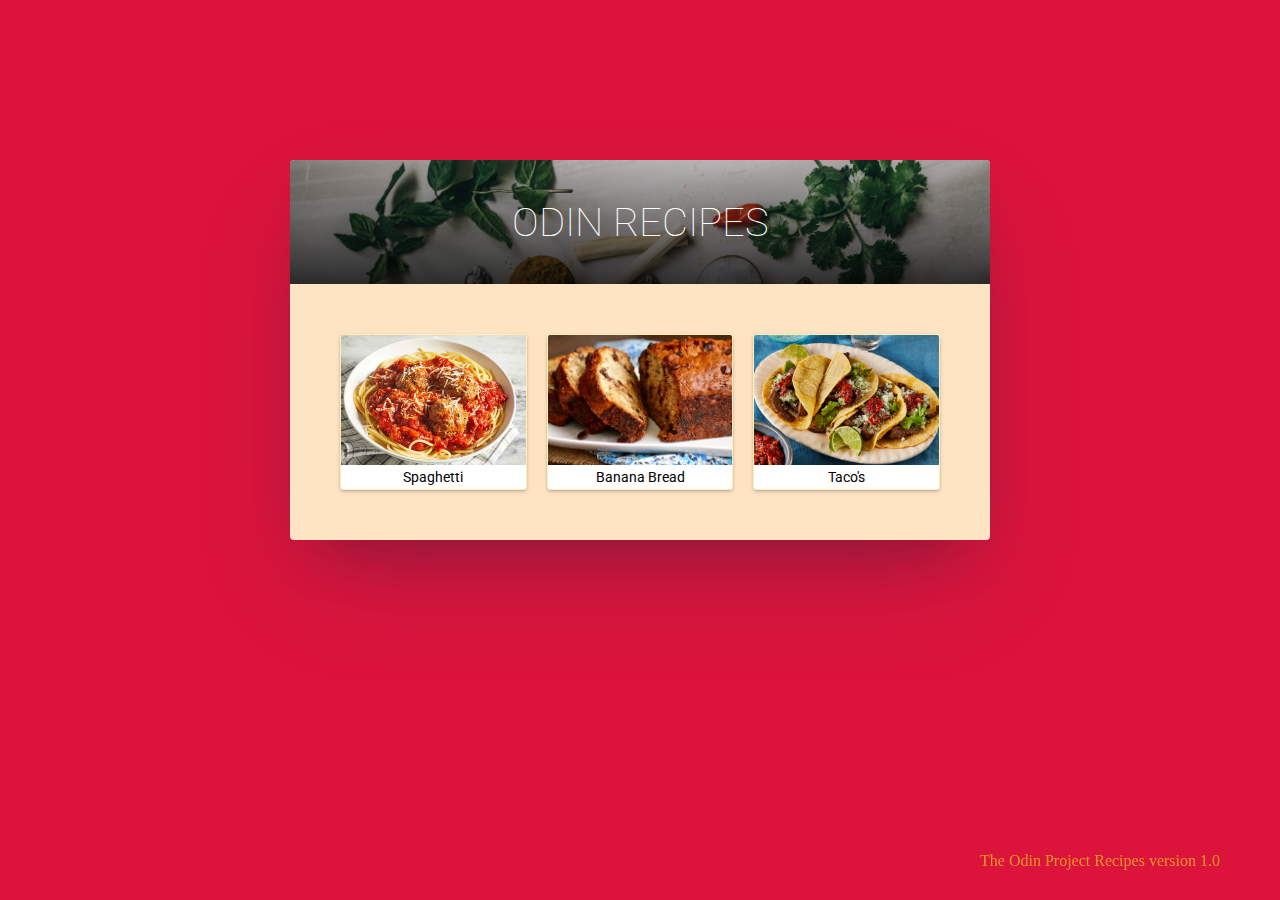
<file: index.html>
<!DOCTYPE html>
<html lang="en">
<head>
    <meta charset="UTF-8">
    <meta name="viewport" content="width=device-width, initial-scale=1.0">
    <title>Document</title>
    <link rel="stylesheet" href="styles.css">
    <link rel="preconnect" href="https://fonts.googleapis.com">
    <link rel="preconnect" href="https://fonts.gstatic.com" crossorigin>
    <link href="https://fonts.googleapis.com/css2?family=Roboto:wght@100;400;900&display=swap" rel="stylesheet">
</head>
<body>
    <div class="menu">
        <div class="menu-header">
            <h1>Odin Recipes</h1>
        </div>
        <div class="menu-body">
            <ul class="recipes">
                <li class="recipe">
                    <a href="./recipes/spaghetti.html">
                        <img src="./img/spaghetti.jpg" alt="">
                        <span>Spaghetti</span>
                    </a>
                </li>

                <li class="recipe">
                    <a href="./recipes/banana-bread.html">
                        <img src="./img/banana-bread.webp" alt="">
                        <span>Banana Bread</span>
                    </a>
                </li>

                <li class="recipe">
                    <a href="./recipes/tacos.html">
                        <img src="./img/tacos.jpg" alt="">
                        <span>Taco's</span>
                    </a>
                </li>

            </ul>
        </div>
    </div>
    <p class="notice">The Odin Project Recipes version 1.0</p>
</body>
</html>
</file>
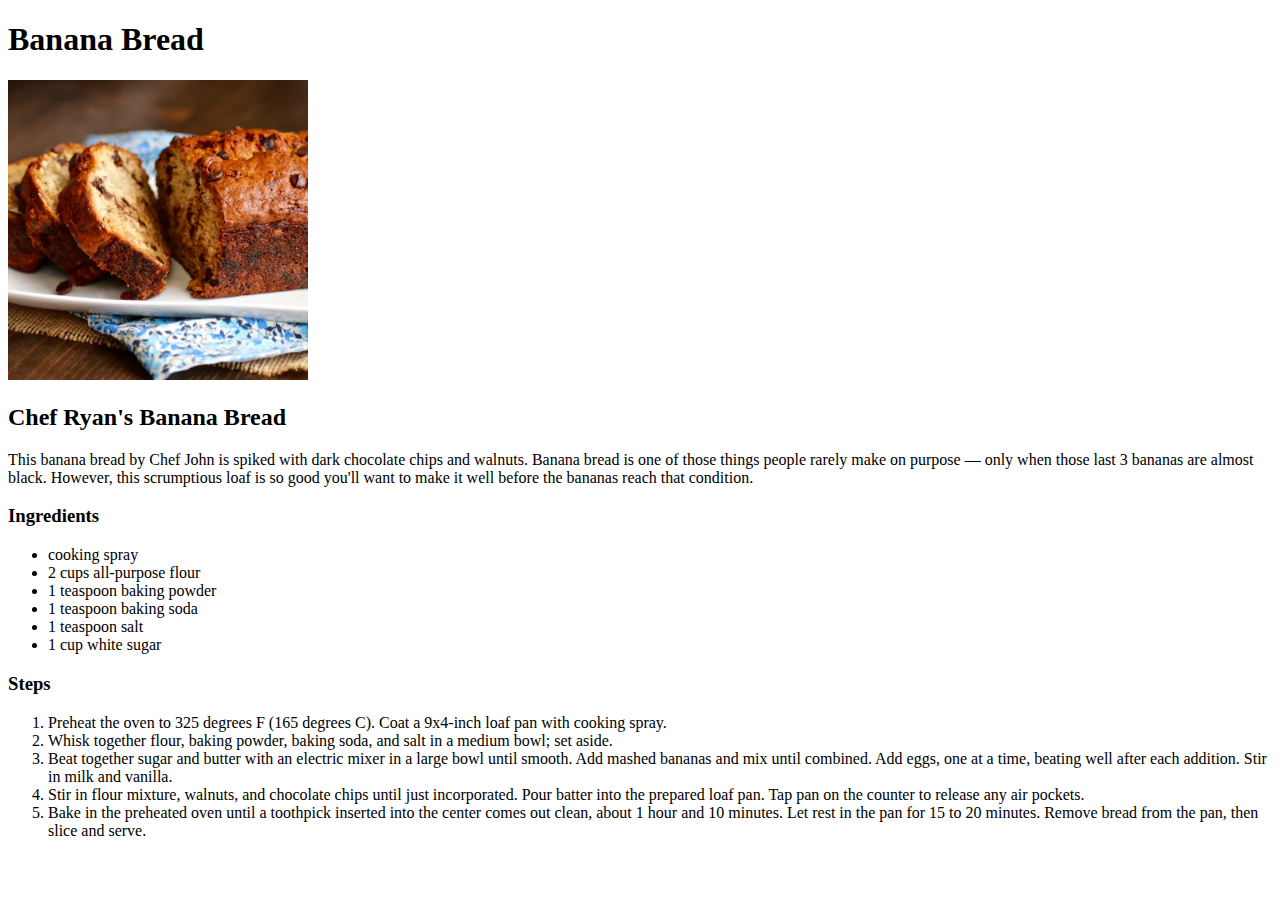
<file: recipes/banana-bread.html>
<!DOCTYPE html>
<html lang="en">
<head>
    <meta charset="UTF-8">
    <meta name="viewport" content="width=device-width, initial-scale=1.0">
    <title>Banana Bread Recipe</title>
    <style>
        body {
        }
    </style>
</head>
<body>
    <h1>Banana Bread</h1>
    <img width="300" src="../img/banana-bread.webp" alt="Fresh Baked Banana Bread">
    <h2>Chef Ryan's Banana Bread</h2>
    <p>This banana bread by Chef John is spiked with dark chocolate chips and walnuts. Banana bread is one of those things people rarely make on purpose — only when those last 3 bananas are almost black. However, this scrumptious loaf is so good you'll want to make it well before the bananas reach that condition.</p>
    <h3>Ingredients</h3>
        <ul>
            <li>cooking spray</li>
            <li>2 cups all-purpose flour</li>
            <li>1 teaspoon baking powder</li>
            <li>1 teaspoon baking soda</li>
            <li>1 teaspoon salt</li>
            <li>1 cup white sugar</li>
        </ul>
    <h3>Steps</h3>
        <ol>
            <li>Preheat the oven to 325 degrees F (165 degrees C). Coat a 9x4-inch loaf pan with cooking spray.</li>
            <li>Whisk together flour, baking powder, baking soda, and salt in a medium bowl; set aside.</li>
            <li>Beat together sugar and butter with an electric mixer in a large bowl until smooth. Add mashed bananas and mix until combined. Add eggs, one at a time, beating well after each addition. Stir in milk and vanilla.</li>
            <li>Stir in flour mixture, walnuts, and chocolate chips until just incorporated. Pour batter into the prepared loaf pan. Tap pan on the counter to release any air pockets.</li>
            <li>Bake in the preheated oven until a toothpick inserted into the center comes out clean, about 1 hour and 10 minutes. Let rest in the pan for 15 to 20 minutes. Remove bread from the pan, then slice and serve.</li>
        </ol>
</body>
</html>
</file>
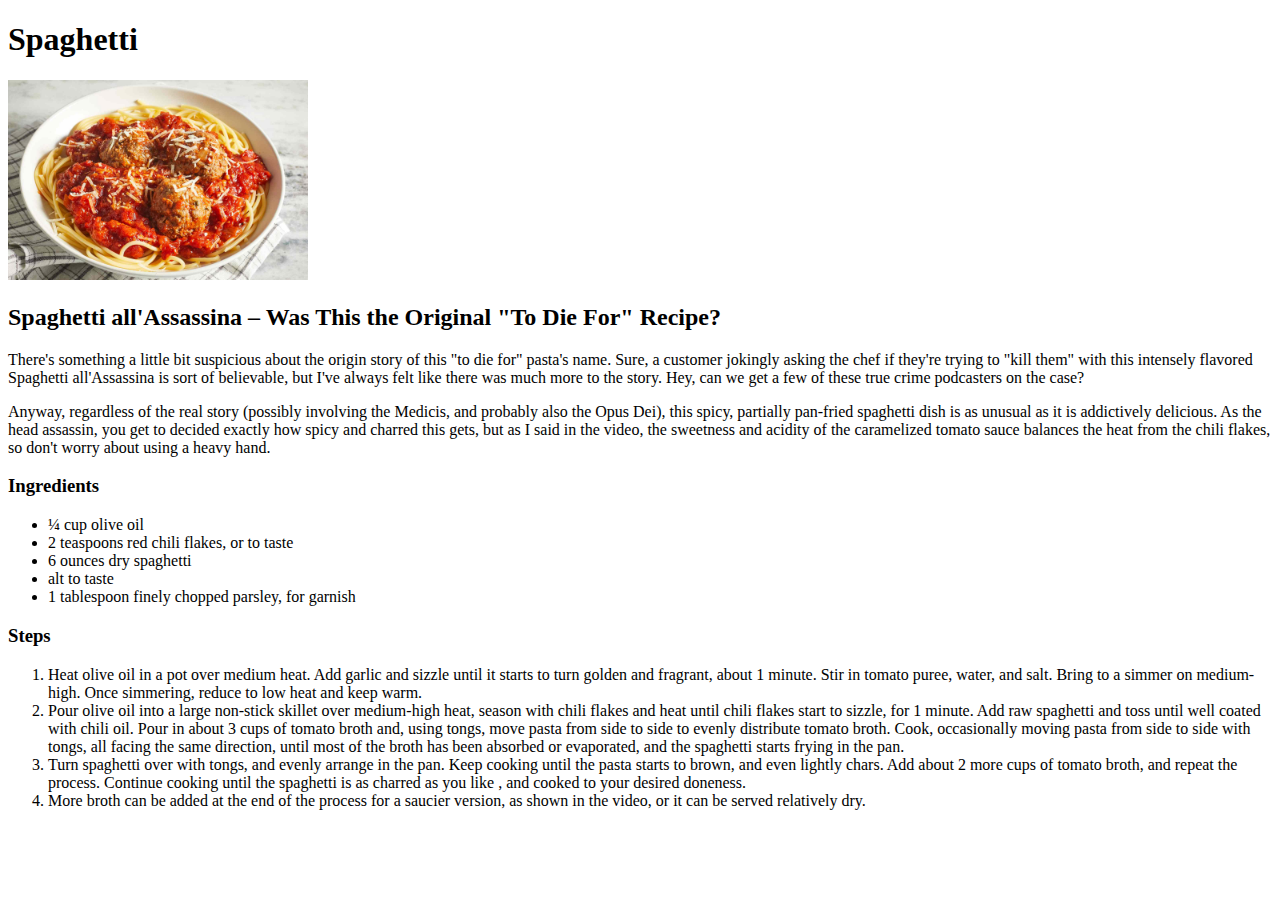
<file: recipes/spaghetti.html>
<!DOCTYPE html>
<html lang="en">
<head>
    <meta charset="UTF-8">
    <meta name="viewport" content="width=device-width, initial-scale=1.0">
    <title>Spaghetti Recipe</title>
</head>
<body>
    <h1>Spaghetti</h1>
    <img width="300" src="../img/spaghetti.jpg" alt="A Bowl of freshly made spaghetti–">
    <h2>Spaghetti all'Assassina – Was This the Original "To Die For" Recipe?</h2>
    <p>There's something a little bit suspicious about the origin story of this "to die for" pasta's name. Sure, a customer jokingly asking the chef if they're trying to "kill them" with this intensely flavored Spaghetti all'Assassina is sort of believable, but I've always felt like there was much more to the story. Hey, can we get a few of these true crime podcasters on the case?</p>
    <p>Anyway, regardless of the real story (possibly involving the Medicis, and probably also the Opus Dei), this spicy, partially pan-fried spaghetti dish is as unusual as it is addictively delicious. As the head assassin, you get to decided exactly how spicy and charred this gets, but as I said in the video, the sweetness and acidity of the caramelized tomato sauce balances the heat from the chili flakes, so don't worry about using a heavy hand.</p>
    <h3>Ingredients</h3>
    <ul>
        <li>¼ cup olive oil</li>
        <li>2 teaspoons red chili flakes, or to taste</li>
        <li>6 ounces dry spaghetti</li>
        <li>alt to taste</li>
        <li>1 tablespoon finely chopped parsley, for garnish</li>
    </ul>
    <h3>Steps</h3>
    <ol>
        <li>Heat olive oil in a pot over medium heat. Add garlic and sizzle until it starts to turn golden and fragrant, about 1 minute. Stir in tomato puree, water, and salt. Bring to a simmer on medium-high. Once simmering, reduce to low heat and keep warm.</li>
        <li>Pour olive oil into a large non-stick skillet over medium-high heat, season with chili flakes and heat until chili flakes start to sizzle, for 1 minute. Add raw spaghetti and toss until well coated with chili oil. Pour in about 3 cups of tomato broth and, using tongs, move pasta from side to side to evenly distribute tomato broth. Cook, occasionally moving pasta from side to side with tongs, all facing the same direction, until most of the broth has been absorbed or evaporated, and the spaghetti starts frying in the pan.</li>
        <li>Turn spaghetti over with tongs, and evenly arrange in the pan. Keep cooking until the pasta starts to brown, and even lightly chars. Add about 2 more cups of tomato broth, and repeat the process. Continue cooking until the spaghetti is as charred as you like , and cooked to your desired doneness.</li>
        <li>More broth can be added at the end of the process for a saucier version, as shown in the video, or it can be served relatively dry.</li>
    </ol>
</body>
</html>
</file>
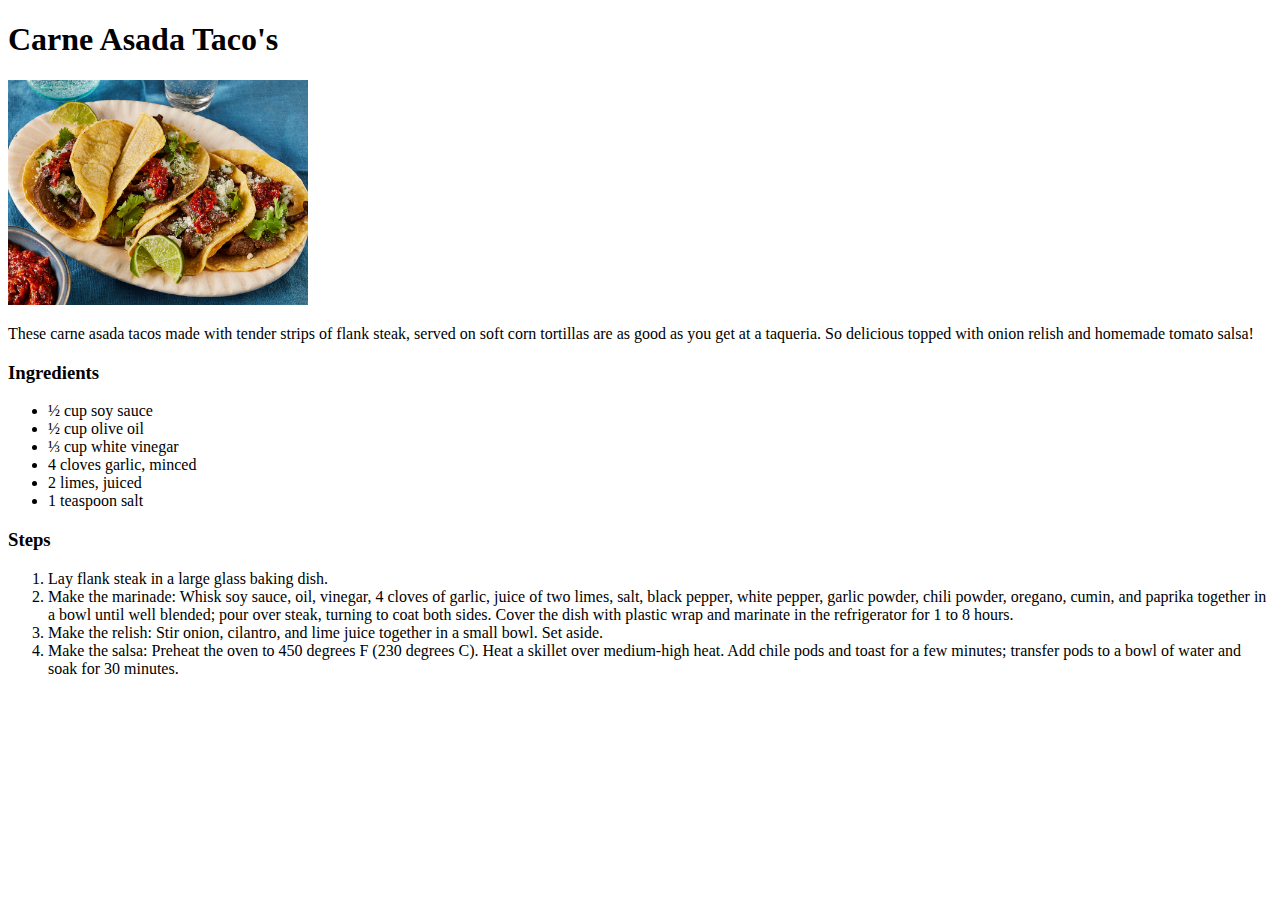
<file: recipes/tacos.html>
<!DOCTYPE html>
<html lang="en">
<head>
    <meta charset="UTF-8">
    <meta name="viewport" content="width=device-width, initial-scale=1.0">
    <title>Taco's Recipe</title>
</head>
<body>
    <h1>Carne Asada Taco's</h1>
    <img width="300" src="../img/tacos.jpg" alt="Homemade Carne Asada Taco's on a plate with all the fixin's">
    <p>These carne asada tacos made with tender strips of flank steak, served on soft corn tortillas are as good as you get at a taqueria. So delicious topped with onion relish and homemade tomato salsa!</p>
    <h3>Ingredients</h3>
    <ul>
        <li>½ cup soy sauce</li>
        <li>½ cup olive oil</li>
        <li>⅓ cup white vinegar</li>
        <li>4 cloves garlic, minced</li>
        <li>2 limes, juiced</li>
        <li>1 teaspoon salt</li>
    </ul>
    <h3>Steps</h3>
    <ol>
        <li>Lay flank steak in a large glass baking dish.</li>
        <li>Make the marinade: Whisk soy sauce, oil, vinegar, 4 cloves of garlic, juice of two limes, salt, black pepper, white pepper, garlic powder, chili powder, oregano, cumin, and paprika together in a bowl until well blended; pour over steak, turning to coat both sides. Cover the dish with plastic wrap and marinate in the refrigerator for 1 to 8 hours.</li>
        <li>Make the relish: Stir onion, cilantro, and lime juice together in a small bowl. Set aside.</li>
        <li>Make the salsa: Preheat the oven to 450 degrees F (230 degrees C). Heat a skillet over medium-high heat. Add chile pods and toast for a few minutes; transfer pods to a bowl of water and soak for 30 minutes.</li>
    </ol>
</body>
</html>
</file>
<file: styles.css>
* {
    margin: 0;
    padding: 0;
}

body {
    background-color: #dc143c;
    height: 100vh;
    display: flex;
    flex-direction: column;
    align-items: center;
    justify-content: center;
    overflow: hidden;
}

p.notice {
    color: #e8b621;
    font-size: 16px;
    opacity: 0.8;
    position: fixed;
    right: 60px;
    bottom: 30px;
}

.menu {
    background-color: #ffe4c4;
    overflow: hidden;
    width: 700px;
    border-radius: 4px;
    margin: 0 auto;
    transform: translateY(-100px);
    box-shadow: rgba(50, 50, 93, 0.25) 0px 50px 100px -20px, rgba(0, 0, 0, 0.3) 0px 30px 60px -30px;

}

.menu-header {
    background: linear-gradient(0deg, rgba(0, 0, 0, 0.8), rgba(0, 0, 0, 0.2)), url(./img/calum-lewis-vA1L1jRTM70-unsplash.jpg);
    display: flex;
    align-items: center;
    background-size: cover;
    justify-content: center;
    border-radius: 2px 2px 0px 0px;
    height: 100px;
    padding: 12px;
    cursor: pointer;
}

.menu h1 {
    text-align: center;
    color: #fff;
    text-transform: uppercase;
    font-size: 40px;
    font-family: 'Roboto', sans-serif;
    font-weight: 100;

}

.menu-body {
    padding: 50px;
}

.menu ul {
    list-style: none;
}

.menu ul li a {
    text-decoration: none;
    color: #000;
}

ul.recipes {
    display: flex;
    gap: 20px;
}

li.recipe {
    border: 1px solid rgb(255, 239, 177);
    background-color: #fff;
    border-radius: 3px;
    width: 33.3%;
    overflow: hidden;
    box-shadow: rgba(50, 50, 93, 0.25) 0px 2px 5px -1px, rgba(0, 0, 0, 0.3) 0px 1px 3px -1px;
}

li.recipe:hover {
    transform: translateY(-2px);
    transition: transform .3s ease-out;

}

li.recipe a {
    display: flex;
    flex-direction: column;
    font-family: 'Roboto', sans-serif;
}

li.recipe a span {
    padding: 4px;
    text-align: center;
    font-family: 'Roboto', sans-serif;
    font-weight: 400;
    font-size: 14px;
}

.recipe img {
    width: 100%;
    height: 130px;
    object-fit: cover;

}
</file>
